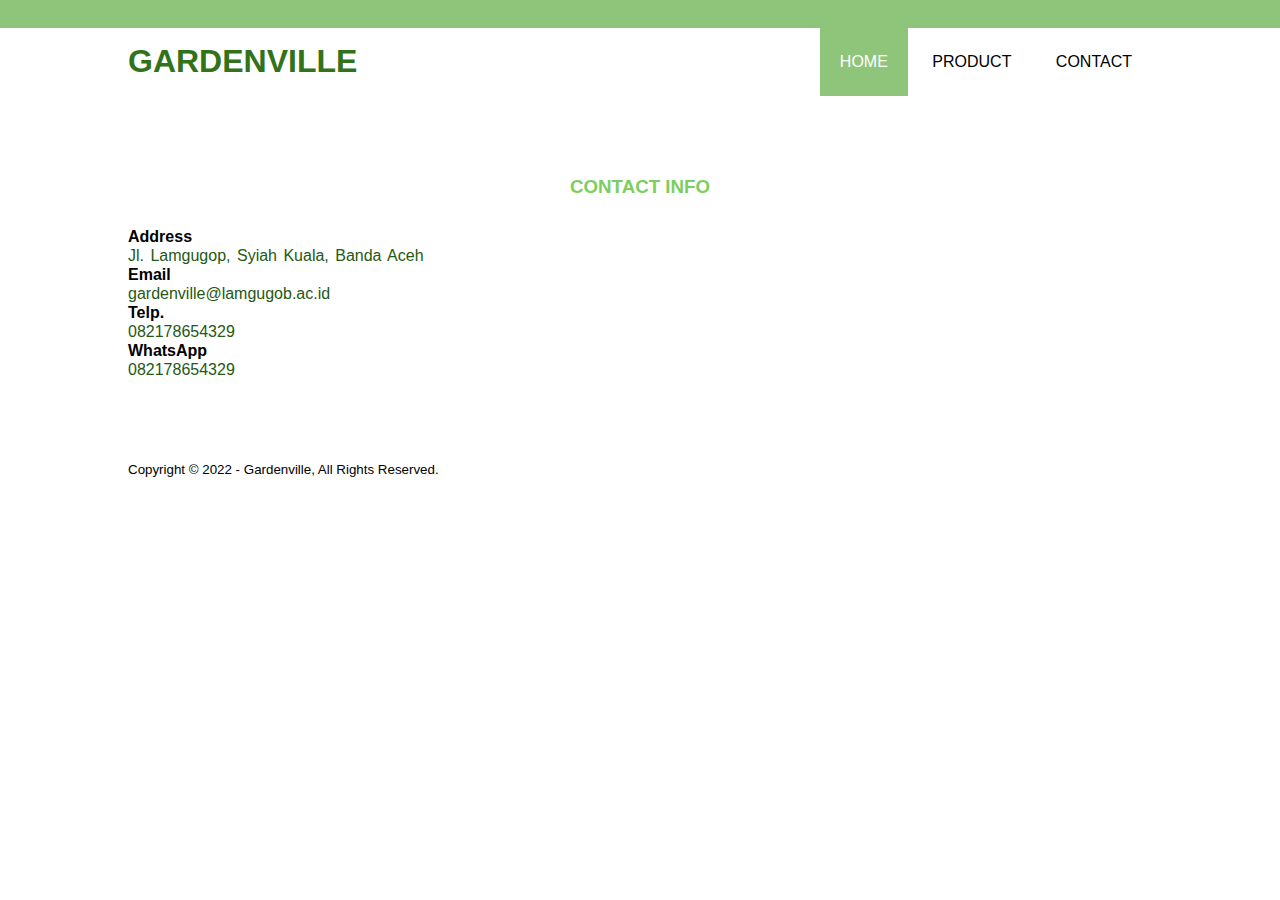
<file: contact.html>
<!DOCTYPE html>
<html lang="en">
<head>
    <meta charset="UTF-8">
    <meta name="viewport" content="width=device-width, initial-scale=1">
    <title>GARDENVILLE</title>
    <link rel="stylesheet" type="text/css" href="style.css" href="fontawesome/css/all.css">
</head>
<body>
    
    <!-- header -->
    <div class="medsos">
        <div class="container">
            <ul>
              <li><a href="#"><i class="fa-brands fa-facebook"></i></i></a></li>
              <li><a href="#"><i class="fa-brands fa-youtube"></i></i></a></li>
              <li><a href="#"><i class="fa-brands fa-instagram"></i></i></a></li>
             </ul>
         </div>
    </div>
    
    <header>
            <div class="container">
            <h1><a href="index.html">GARDENVILLE</a></h1>
            <ul>
                <li class="active"><a href="index.html">HOME</a></li>
                <li><a href="product.html">PRODUCT</a></li>
                <li><a href="contact.html">CONTACT</a></li>
            </ul>
            </div>
    </header>

    <!-- about -->
    <section class="about">
        <div class="container">
            <h3>CONTACT INFO</h3>
        <div class="box">
            <div class="col-4">
                <h4>Address</h4>
                <p>Jl. Lamgugop, Syiah Kuala, Banda Aceh</p>
            </div>
            <div class="box">
                <div class="col-4">
                    <h4>Email</h4>
                    <p>gardenville@lamgugob.ac.id</p>
                </div>
                <div class="box">
                    <div class="col-4">
                        <h4>Telp.</h4>
                        <p>082178654329</p>
                    </div>
                    <div class="box">
                        <div class="col-4">
                            <h4>WhatsApp</h4>
                            <p>082178654329</p>
                        </div>
        </div>
        </div>
    </section>

  
    <!--footer-->
    <footer>
        <div class="container">
            <small> Copyright &copy; 2022 - Gardenville, All Rights Reserved.</small>
        </div>
    </footer>
</body>
</html>
</file>
